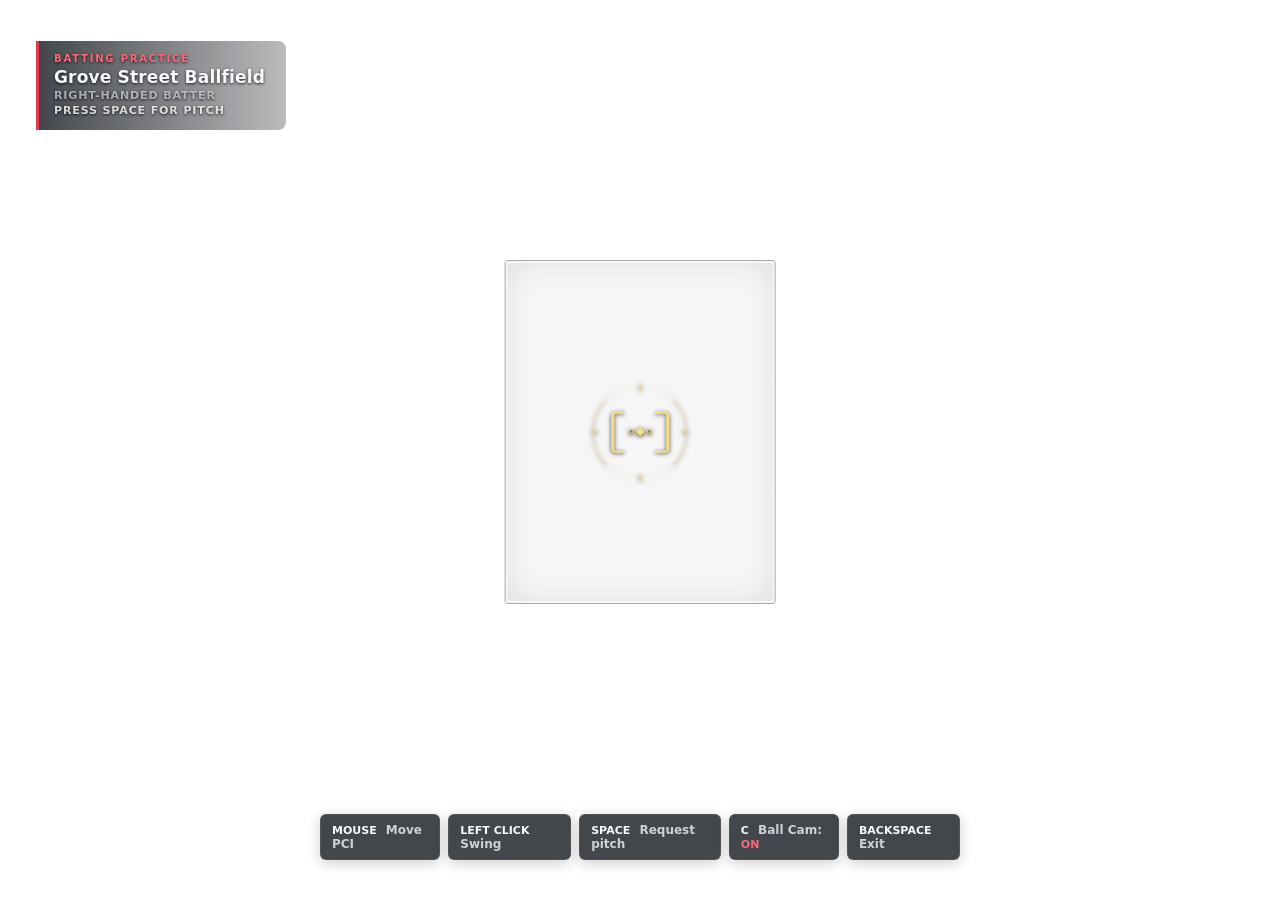
<file: html/index.html>
<!doctype html>
<html lang="en">
    <head>
        <meta charset="UTF-8" />
        <meta name="viewport" content="width=device-width, initial-scale=1.0" />
        <title>Slothy Baseball</title>
        <link rel="stylesheet" href="style.css" />
    </head>
    <body>
        <main id="baseball-ui" aria-hidden="true">
            <section class="session-heading" aria-label="Batting practice status">
                <span class="eyebrow">Batting practice</span>
                <strong id="location-label">Grove Street Ballfield</strong>
                <span id="handedness-label">Right-handed batter</span>
                <span id="pitch-label">Press Space for pitch</span>
            </section>

            <section id="strike-zone" aria-label="Strike zone">
                <div class="zone-frame" aria-hidden="true">
                    <div class="grid">
                        <i></i><i></i><i></i><i></i>
                    </div>
                </div>

                <div id="pci" aria-label="Plate coverage indicator">
                    <span class="pci-outer-ring"></span>
                    <span class="pci-inner-bracket bracket-left"></span>
                    <span class="pci-inner-bracket bracket-right"></span>
                    <span class="pci-tick tick-top"></span>
                    <span class="pci-tick tick-right"></span>
                    <span class="pci-tick tick-bottom"></span>
                    <span class="pci-tick tick-left"></span>
                    <span class="pci-center">
                        <i></i><i></i><i></i>
                    </span>
                </div>

                <div id="pitch-ball" aria-label="Incoming baseball"></div>
            </section>

            <aside id="debug-overlay" aria-label="Baseball debug information"></aside>

            <section id="result-panel" aria-live="polite">
                <span class="result-eyebrow">Swing result</span>
                <strong id="result-headline">CONTACT</strong>
                <span id="result-name">BALL IN PLAY</span>
                <div id="result-stats"></div>
            </section>

            <section class="controls" aria-label="Controls">
                <span><kbd>Mouse</kbd> Move PCI</span>
                <span><kbd>Left Click</kbd> Swing</span>
                <span><kbd>Space</kbd> Request pitch</span>
                <span><kbd>C</kbd> Ball Cam: <b id="ball-camera-state">ON</b></span>
                <span><kbd>Backspace</kbd> Exit</span>
            </section>
        </main>

        <script src="app.js"></script>
    </body>
</html>
</file>
<file: html/style.css>
:root {
    --accent: #e33b4f;
    --accent-bright: #ff6678;
    --ink: #f7f9fc;
    --muted: rgba(236, 241, 248, 0.64);
    --panel: rgba(8, 12, 18, 0.76);
    --zone-width: 21vw;
    --zone-height: 38vh;
    --zone-center-x: 50%;
    --zone-center-y: 48%;
    --pci-color: rgba(255, 224, 128, 0.98);
}

* {
    box-sizing: border-box;
    user-select: none;
}

html,
body {
    width: 100%;
    height: 100%;
    margin: 0;
    overflow: hidden;
    background: transparent;
    cursor: none;
    font-family: Inter, ui-sans-serif, system-ui, -apple-system, BlinkMacSystemFont, "Segoe UI", sans-serif;
}

#baseball-ui {
    position: fixed;
    inset: 0;
    opacity: 0;
    visibility: hidden;
    pointer-events: none;
    transition: opacity 180ms ease;
}

#baseball-ui.visible {
    opacity: 1;
    visibility: visible;
}

.session-heading {
    position: absolute;
    top: 4.5vh;
    left: 4vh;
    display: grid;
    min-width: 250px;
    padding: 12px 15px 13px;
    border-left: 3px solid var(--accent);
    border-radius: 0 8px 8px 0;
    color: var(--ink);
    background: linear-gradient(90deg, var(--panel), rgba(8, 12, 18, 0.28));
    text-shadow: 0 1px 3px rgba(0, 0, 0, 0.8);
}

.session-heading .eyebrow {
    margin-bottom: 3px;
    color: var(--accent-bright);
    font-size: 10px;
    font-weight: 800;
    letter-spacing: 0.18em;
    text-transform: uppercase;
}

.session-heading strong {
    font-size: 17px;
    letter-spacing: 0.01em;
}

.session-heading #handedness-label,
.session-heading #pitch-label {
    margin-top: 2px;
    color: var(--muted);
    font-size: 11px;
    font-weight: 650;
    letter-spacing: 0.08em;
    text-transform: uppercase;
}

.session-heading #pitch-label {
    color: rgba(255, 255, 255, 0.82);
}

#strike-zone {
    position: absolute;
    left: var(--zone-center-x);
    top: var(--zone-center-y);
    width: clamp(220px, var(--zone-width), 390px);
    height: clamp(330px, var(--zone-height), 540px);
    transform: translate(-50%, -50%);
}

.zone-frame {
    position: absolute;
    inset: 0;
    border: 2px solid rgba(245, 248, 252, 0.9);
    border-radius: 3px;
    opacity: 1;
    background: rgba(8, 12, 18, 0.035);
    box-shadow:
        0 0 0 1px rgba(0, 0, 0, 0.35),
        inset 0 0 32px rgba(5, 8, 12, 0.1),
        0 0 20px rgba(235, 242, 250, 0.08);
    transform: scale(1);
    transition:
        opacity 320ms ease,
        filter 320ms ease,
        transform 320ms ease;
    will-change: opacity, filter, transform;
}

#baseball-ui.zone-faded .zone-frame {
    opacity: 0;
    filter: blur(1.5px);
    transform: scale(1.018);
}

.grid {
    position: absolute;
    inset: 0;
    display: none;
}

#strike-zone.show-grid .grid {
    display: block;
}

.grid i {
    position: absolute;
    display: block;
    background: rgba(245, 248, 252, 0.18);
}

.grid i:nth-child(1),
.grid i:nth-child(2) {
    top: 0;
    bottom: 0;
    width: 1px;
}

.grid i:nth-child(1) { left: 33.333%; }
.grid i:nth-child(2) { left: 66.666%; }

.grid i:nth-child(3),
.grid i:nth-child(4) {
    left: 0;
    right: 0;
    height: 1px;
}

.grid i:nth-child(3) { top: 33.333%; }
.grid i:nth-child(4) { top: 66.666%; }

#pci {
    position: absolute;
    left: 50%;
    top: 50%;
    width: 70px;
    height: 70px;
    color: var(--pci-color);
    opacity: 1;
    filter: drop-shadow(0 1px 2px rgba(0, 0, 0, 0.85));
    transform: translate(-50%, -50%);
    transition:
        color 120ms ease,
        opacity 180ms ease,
        transform 180ms ease;
    will-change: left, top;
}

#baseball-ui.pci-faded #pci {
    opacity: 0;
    transform: translate(-50%, -50%) scale(0.84);
}

.pci-outer-ring {
    position: absolute;
    inset: 1px;
    border: 1px solid currentColor;
    border-top-color: transparent;
    border-bottom-color: transparent;
    border-radius: 50%;
    opacity: 0.48;
    box-shadow:
        inset 0 0 7px rgba(255, 218, 108, 0.14),
        0 0 8px rgba(255, 218, 108, 0.12);
}

.pci-inner-bracket {
    position: absolute;
    top: 29%;
    width: 14%;
    height: 42%;
    opacity: 0.94;
}

.bracket-left {
    left: 20%;
    border-top: 2px solid currentColor;
    border-bottom: 2px solid currentColor;
    border-left: 3px solid currentColor;
    border-radius: 4px 0 0 4px;
}

.bracket-right {
    right: 20%;
    border-top: 2px solid currentColor;
    border-right: 3px solid currentColor;
    border-bottom: 2px solid currentColor;
    border-radius: 0 4px 4px 0;
}

.pci-tick {
    position: absolute;
    display: block;
    border-radius: 2px;
    background: currentColor;
    box-shadow: 0 0 4px rgba(255, 224, 128, 0.4);
}

.tick-top,
.tick-bottom {
    left: 50%;
    width: 1px;
    height: 7px;
    transform: translateX(-50%);
}

.tick-top { top: 0; }
.tick-bottom { bottom: 0; }

.tick-left,
.tick-right {
    top: 50%;
    width: 7px;
    height: 1px;
    transform: translateY(-50%);
}

.tick-left { left: 0; }
.tick-right { right: 0; }

.pci-center {
    position: absolute;
    left: 50%;
    top: 50%;
    display: flex;
    align-items: center;
    gap: 4px;
    transform: translate(-50%, -50%);
}

.pci-center i {
    display: block;
    width: 4px;
    height: 4px;
    border: 1px solid currentColor;
    background: rgba(10, 13, 18, 0.56);
    box-shadow: 0 0 4px rgba(255, 224, 128, 0.38);
    transform: rotate(45deg);
}

.pci-center i:nth-child(2) {
    width: 6px;
    height: 6px;
    background: currentColor;
}

#pitch-ball {
    position: absolute;
    left: 50%;
    top: 50%;
    display: none;
    width: 8px;
    height: 8px;
    z-index: 3;
    border: 1px solid rgba(45, 48, 52, 0.7);
    border-radius: 50%;
    background:
        radial-gradient(circle at 35% 30%, #ffffff 0 24%, #e8e8e6 62%, #bfc1be 100%);
    box-shadow:
        0 1px 3px rgba(0, 0, 0, 0.65),
        0 0 5px rgba(255, 255, 255, 0.38);
    transform: translate(-50%, -50%);
    will-change: left, top, width, height;
}

#pitch-ball.visible {
    display: block;
}

#pitch-ball::before,
#pitch-ball::after {
    content: "";
    position: absolute;
    top: 16%;
    bottom: 16%;
    width: 26%;
    border: 1px solid rgba(186, 35, 46, 0.82);
    border-top-color: transparent;
    border-bottom-color: transparent;
    border-radius: 50%;
}

#pitch-ball::before {
    left: 13%;
    border-left-color: transparent;
}

#pitch-ball::after {
    right: 13%;
    border-right-color: transparent;
}

#pci.contact {
    color: #62f6a4;
}

#pci.contact .pci-outer-ring {
    animation: contact-pulse 280ms ease-out;
}

#pci.miss {
    color: #ff5267;
}

#pci.miss .pci-inner-bracket {
    animation: miss-shake 220ms ease-out;
}

#debug-overlay {
    position: absolute;
    top: 4.5vh;
    right: 3vh;
    display: none;
    min-width: 285px;
    padding: 12px 14px;
    border: 1px solid rgba(255, 255, 255, 0.12);
    border-left: 3px solid #54c8ff;
    border-radius: 0 7px 7px 0;
    color: rgba(236, 247, 255, 0.92);
    background: rgba(5, 10, 16, 0.82);
    box-shadow: 0 5px 20px rgba(0, 0, 0, 0.3);
    font-family: "Cascadia Mono", Consolas, monospace;
    font-size: 11px;
    line-height: 1.55;
    white-space: pre;
}

#debug-overlay.visible {
    display: block;
}

#result-panel {
    position: absolute;
    right: 3vh;
    bottom: 10vh;
    display: grid;
    min-width: 260px;
    padding: 15px 17px;
    border: 1px solid rgba(255, 255, 255, 0.1);
    border-top: 3px solid var(--accent);
    border-radius: 0 0 8px 8px;
    opacity: 0;
    color: var(--ink);
    background: rgba(7, 11, 17, 0.88);
    box-shadow: 0 7px 25px rgba(0, 0, 0, 0.34);
    transform: translateY(12px);
    transition: opacity 150ms ease, transform 150ms ease;
}

#result-panel.visible {
    opacity: 1;
    transform: translateY(0);
}

.result-eyebrow {
    color: var(--accent-bright);
    font-size: 9px;
    font-weight: 850;
    letter-spacing: 0.17em;
    text-transform: uppercase;
}

#result-headline {
    margin-top: 3px;
    font-size: 22px;
    letter-spacing: 0.02em;
}

#result-name {
    margin-top: 1px;
    color: rgba(255, 255, 255, 0.68);
    font-size: 12px;
    font-weight: 800;
    letter-spacing: 0.1em;
}

#result-stats {
    margin-top: 9px;
    padding-top: 8px;
    border-top: 1px solid rgba(255, 255, 255, 0.09);
    color: rgba(242, 246, 251, 0.82);
    font-family: "Cascadia Mono", Consolas, monospace;
    font-size: 11px;
    line-height: 1.55;
    white-space: pre-line;
}

.controls {
    position: absolute;
    left: 50%;
    bottom: 4.5vh;
    display: flex;
    gap: 8px;
    color: rgba(247, 249, 252, 0.78);
    font-size: 12px;
    font-weight: 650;
    transform: translateX(-50%);
}

.controls span {
    padding: 8px 11px;
    border: 1px solid rgba(255, 255, 255, 0.08);
    border-radius: 6px;
    background: var(--panel);
    box-shadow: 0 3px 14px rgba(0, 0, 0, 0.2);
}

kbd {
    margin-right: 5px;
    color: var(--ink);
    font-family: inherit;
    font-size: 11px;
    font-weight: 800;
    text-transform: uppercase;
}

.controls b {
    color: var(--accent-bright);
    font-size: 11px;
}

@keyframes contact-pulse {
    0% { transform: scale(1); }
    45% { transform: scale(1.25); }
    100% { transform: scale(1); }
}

@keyframes miss-shake {
    0%, 100% { transform: translateX(0); }
    30% { transform: translateX(-5px); }
    65% { transform: translateX(5px); }
}

@media (max-aspect-ratio: 4 / 3) {
    #strike-zone {
        width: clamp(200px, 28vw, 330px);
    }
}
</file>
